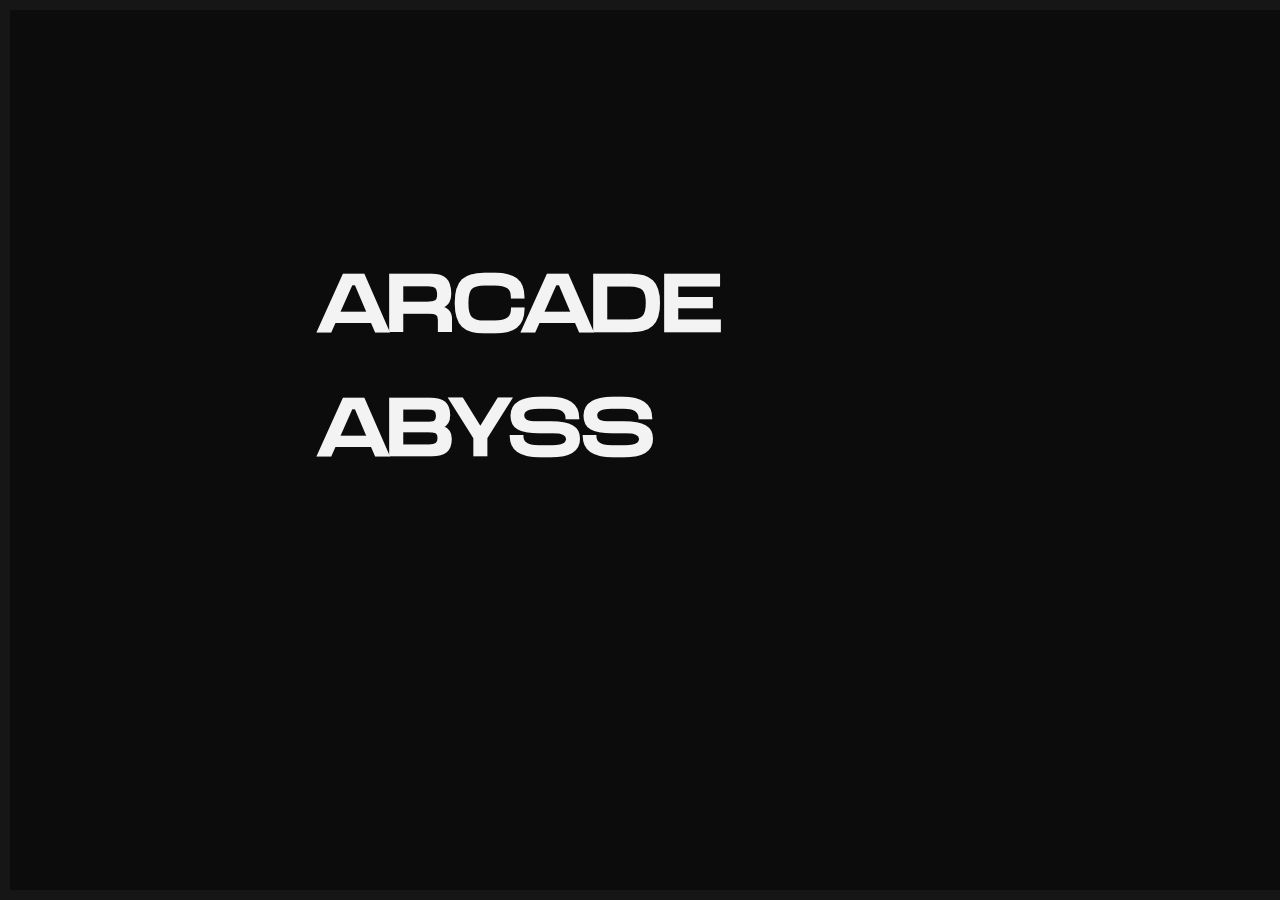
<file: ourpurpose/scroll.html>
<!DOCTYPE html>
<html lang="en">
<head>
    <meta charset="UTF-8">
    <link rel="stylesheet" href="scroll.css">
    <meta http-equiv="X-UA-Compatible" content="IE=edge">
    <link rel="preconnect" href="https://fonts.gstatic.com">
<link href="https://fonts.googleapis.com/css2?family=Playfair+Display&display=swap" rel="stylesheet">
    <meta name="viewport" content="width=device-width, initial-scale=1.0">
    <title>Arcade</title>
</head>
<body>

    <h1>ARCADE ABYSS</h1>

    <main>
        <div class="slider-main">
            <div class="slider-inner-one">
                <svg viewBox="0 0 100 100">
                    <filter id="filter1">
                        <feTurbulence type="turbulence" baseFrequency="0.07 0.06" numOctaves="5" seed="8" stitchTiles="stitch" x="0%" y="0%" width="100%" height="100%" result="noise"/>
                        <feDisplacementMap in="SourceGraphic" in2="noise" scale="10" xChannelSelector="R" yChannelSelector="B" x="0%" y="0%" width="100%" height="100%" />
                    </filter>
                
                    <image xlink:href="./images/1.jpeg" x="0%" y="0%" width="100%" height="100%" filter="url(#filter1)"></image>
                </svg>

                <svg viewBox="0 0 100 100">
                    <filter id="filter2">
                        <feTurbulence type="turbulence" baseFrequency="0.3 0.0096" numOctaves="5" seed="2" stitchTiles="stitch" x="0%" y="0%" width="100%" height="100%" result="noise"/>
                        <feDisplacementMap in="SourceGraphic" in2="noise" scale="0" xChannelSelector="R" yChannelSelector="B" x="0%" y="0%" width="100%" height="100%" filterUnits="userSpaceOnUse"/>
                    </filter>
                
                    <image xlink:href="./images/2.jpeg" x="0" y="0" width="100" height="100" filter="url(#filter2)"></image>
                </svg>

                <svg viewBox="0 0 100 100">
                    <filter id="filter3">
                        <feTurbulence type="turbulence" baseFrequency="0.8 0.02" numOctaves="5" seed="2" stitchTiles="stitch" x="0%" y="0%" width="100%" height="100%" result="noise"/>
                        <feDisplacementMap in="SourceGraphic" in2="noise" scale="0" xChannelSelector="R" yChannelSelector="B" x="0%" y="0%" width="100%" height="100%" filterUnits="userSpaceOnUse"/>
                    </filter>
                
                    <image xlink:href="./images/3.jpeg" x="0" y="0" width="100" height="100" filter="url(#filter3)"></image>
                </svg>
            </div>
            <div class="slider-inner-two">
                <svg viewBox="0 0 100 100">
                    <filter id="filter4">
                        <feTurbulence type="turbulence" baseFrequency="0.8 0.009" numOctaves="5" seed="2" stitchTiles="stitch" x="0%" y="0%" width="100%" height="100%" result="noise"/>
                        <feDisplacementMap in="SourceGraphic" in2="noise" scale="0" xChannelSelector="R" yChannelSelector="B" x="0%" y="0%" width="100%" height="100%" filterUnits="userSpaceOnUse"/>
                    </filter>
                
                    <image xlink:href="./images/4.jpeg" x="0" y="0" width="100" height="100" filter="url(#filter4)"></image>
                </svg>

                <svg viewBox="0 0 100 80">
                    <filter id="filter5">
                        <feTurbulence type="turbulence" baseFrequency="0.08 0.002" numOctaves="5" seed="2" stitchTiles="stitch" x="0%" y="0%" width="100%" height="100%" result="noise"/>
                        <feDisplacementMap in="SourceGraphic" in2="noise" scale="0" xChannelSelector="R" yChannelSelector="B" x="0%" y="0%" width="100%" height="100%" filterUnits="userSpaceOnUse"/>
                    </filter>
                
                    <image xlink:href="./images/5.jpeg" x="0" y="-10" width="100" height="100" filter="url(#filter5)"></image>
                </svg>
            </div>
        </div>
    </main>

    <script src="scrolll.js"></script>
    
</body>
</html>
</file>
<file: ourpurpose/scroll.css>
@font-face {
    font-family: "arcade";
    src: url("./font/Demo_Fonts/Fontspring-DEMO-universo-bold.otf") format("woff2");
  }
  
  * {
    margin: 0;
    padding: 0;
    box-sizing: border-box;
    font-family: "harmond", serif;
  }
  
  body {
    background-color: #f0f0f0;
    width: 100%;
    height: 100vh;
    overscroll-behavior: none;
  }
  
  h1 {
    position: fixed;
    top: 40%;
    left: 50%;
    transform: translate(-50%, -50%);
    z-index: 1;
    color: #ffffff;
    mix-blend-mode: difference;
    font-size: 5rem;
    letter-spacing: 1px;
    font-family: 'arcade';
  }
  main {
    position: fixed;
    top: 0;
    left: 0;
    width: 100%;
    height: 100vh;
  }
  
  .slider-main {
    position: absolute;
    left: 0;
    top: 0;
    width: 180vw;
    height: 100%;
    background-color: #000000f3;
    border: 10px solid #161616;
    will-change: transform;
  }
  
  .slider-inner-one {
    position: absolute;
    left: 0;
    top: 10vh;
    width: 100%;
    height: 65vh;
    display: flex;
    justify-content: space-around;
    will-change: transform;
  }
  
  .slider-inner-two {
    position: absolute;
    left: 40vh;
    top: 40vh;
    width: 120%;
    height: 50vh;
    display: flex;
    justify-content: space-around;
    will-change: transform;
  }
  
  svg {
    width: 400px;
    height: 100%;
    padding: 20px;
    opacity: 0;
    will-change: transform;
    transition: all 0.5s ease-out;
  }
  
  svg.active {
    opacity: 1;
  }
</file>
